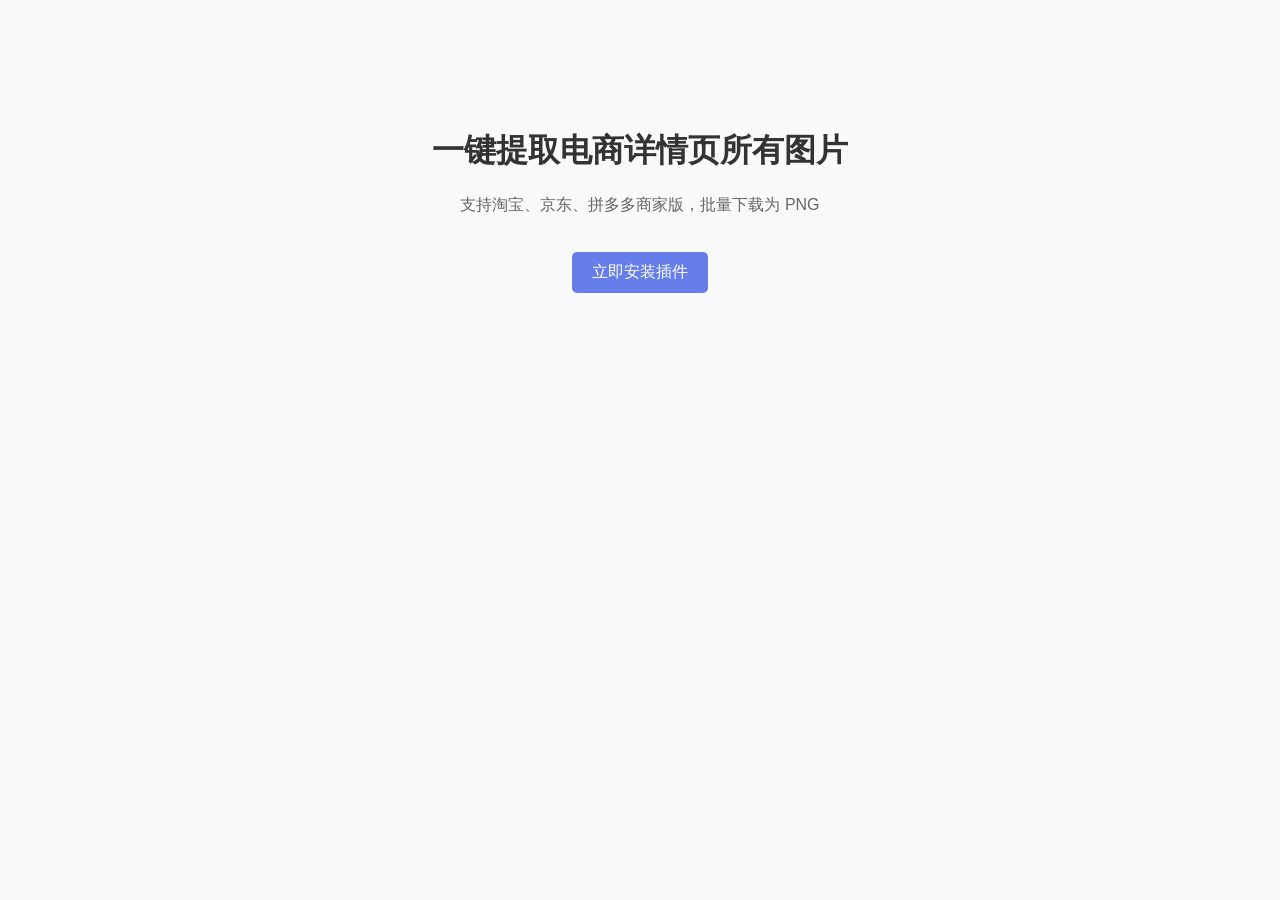
<file: docs/index.html>
<!DOCTYPE html>
<html lang="zh-CN">
<head>
    <meta charset="UTF-8">
    <meta name="viewport" content="width=device-width, initial-scale=1.0">
    <title>图提取 - 电商图片批量下载神器</title>
    <style>
        body { font-family: sans-serif; text-align: center; background: #f9f9f9; padding-top: 100px; }
        h1 { color: #333; }
        p { color: #666; }
        .btn { display: inline-block; margin-top: 20px; padding: 10px 20px; background: #667eea; color: white; text-decoration: none; border-radius: 5px; }
    </style>
</head>
<body>
    <h1>一键提取电商详情页所有图片</h1>
    <p>支持淘宝、京东、拼多多商家版，批量下载为 PNG</p>
    <a href="#" class="btn">立即安装插件</a>
</body>
</html>
</file>
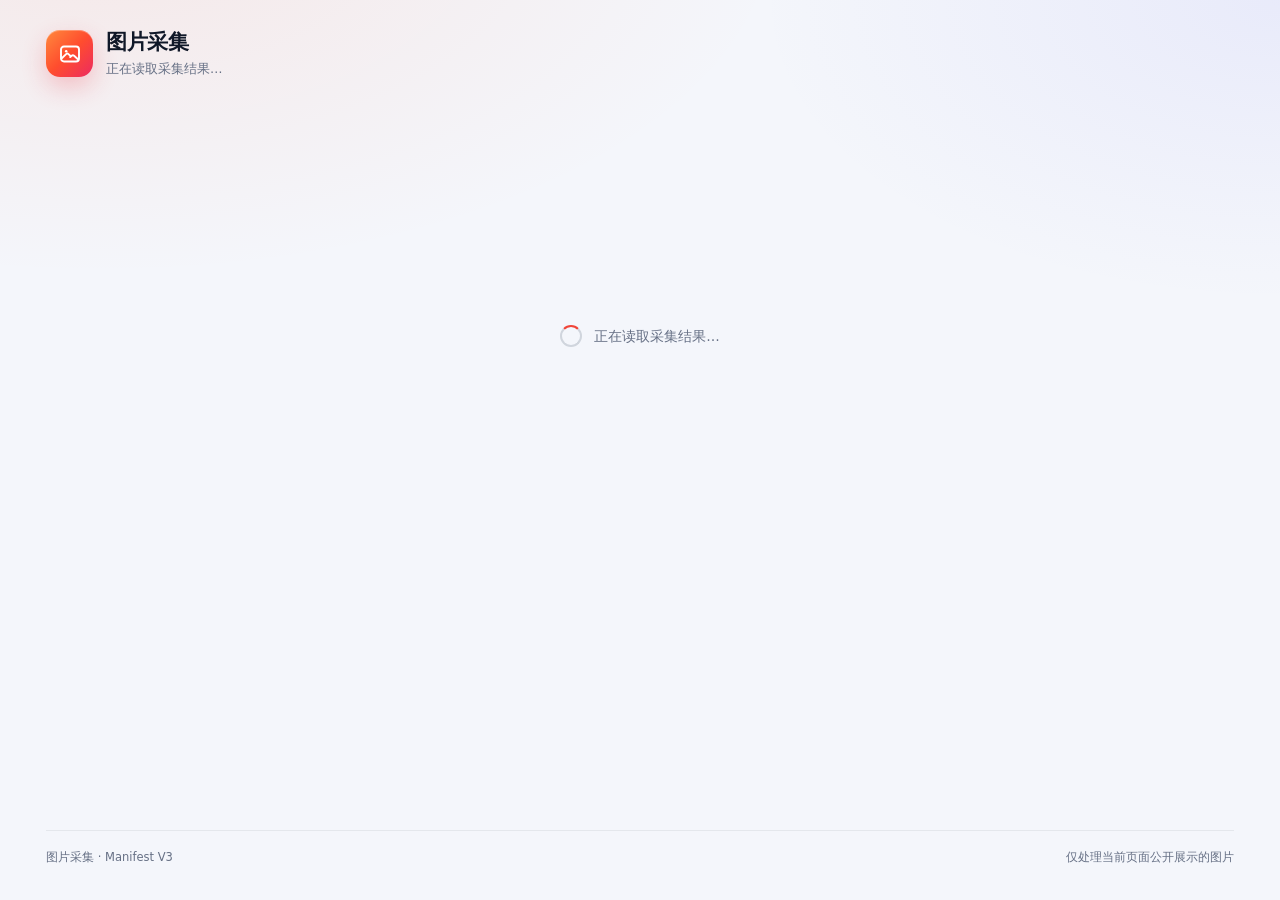
<file: gallery.html>
<!doctype html>
<html lang="zh-CN">
  <head>
    <meta charset="utf-8" />
    <meta name="viewport" content="width=device-width, initial-scale=1" />
    <meta name="color-scheme" content="light dark" />
    <title>图片采集 · 图库</title>
    <link rel="stylesheet" href="gallery.css" />
  </head>
  <body>
    <div class="app">
      <header class="app-header">
        <div class="brand">
          <div class="brand-mark" aria-hidden="true">
            <svg viewBox="0 0 24 24" width="24" height="24" fill="none" stroke="currentColor" stroke-width="1.9" stroke-linecap="round" stroke-linejoin="round">
              <rect x="3" y="4.5" width="18" height="15" rx="3"></rect>
              <circle cx="8.2" cy="9.2" r="1.25" fill="currentColor" stroke="none"></circle>
              <path d="M3.8 16.2l4.3-4.1a1.8 1.8 0 0 1 2.4 0l2.2 2.1"></path>
              <path d="M12.2 15.1l1.5-1.4a1.8 1.8 0 0 1 2.4 0l4.1 3.8"></path>
            </svg>
          </div>
          <div class="brand-copy">
            <h1>图片采集</h1>
            <p id="sourceMeta" class="source-meta">正在读取采集结果…</p>
          </div>
        </div>

        <div class="header-actions">
          <a id="sourceLink" class="btn btn-ghost" href="#" target="_blank" rel="noopener noreferrer" hidden>
            <svg viewBox="0 0 24 24" width="16" height="16" fill="none" stroke="currentColor" stroke-width="1.9" stroke-linecap="round" stroke-linejoin="round" aria-hidden="true">
              <path d="M14 4h6v6"></path>
              <path d="M20 4l-9 9"></path>
              <path d="M19 14v4a2 2 0 0 1-2 2H6a2 2 0 0 1-2-2V7a2 2 0 0 1 2-2h4"></path>
            </svg>
            打开原页面
          </a>
        </div>
      </header>

      <main class="app-main">
        <section id="loading" class="loading-state" aria-live="polite">
          <span class="spinner" aria-hidden="true"></span>
          <p>正在读取采集结果…</p>
        </section>

        <section id="emptyState" class="empty-state" hidden>
          <div class="empty-art" aria-hidden="true">
            <div class="empty-art-card empty-art-card-back"></div>
            <div class="empty-art-card empty-art-card-front">
              <svg viewBox="0 0 24 24" width="34" height="34" fill="none" stroke="currentColor" stroke-width="1.7" stroke-linecap="round" stroke-linejoin="round">
                <rect x="3" y="4.5" width="18" height="15" rx="3"></rect>
                <circle cx="8.2" cy="9.2" r="1.25" fill="currentColor" stroke="none"></circle>
                <path d="M3.8 16.2l4.3-4.1a1.8 1.8 0 0 1 2.4 0l2.2 2.1"></path>
                <path d="M12.2 15.1l1.5-1.4a1.8 1.8 0 0 1 2.4 0l4.1 3.8"></path>
              </svg>
            </div>
          </div>
          <h2 id="emptyTitle">还没有采集记录</h2>
          <p id="emptyText">
            打开淘宝、天猫、京东或拼多多商品详情页，点击右下角的「获取图片」按钮，
            扫描结果会集中显示在这里。
          </p>
          <div class="site-chips" aria-label="支持的平台">
            <span>淘宝 / 天猫</span>
            <span>京东</span>
            <span>拼多多</span>
          </div>
        </section>

        <section id="galleryView" class="gallery-view" hidden>
          <div class="summary-row">
            <p id="summary" class="summary"></p>
            <p class="privacy-hint">PNG 转换完全在本地完成，图片不会上传。</p>
          </div>

          <div class="toolbar" role="toolbar" aria-label="图片选择与批量下载">
            <div class="toolbar-group">
              <label class="select-all">
                <input id="selectAll" type="checkbox" />
                <span>全选</span>
              </label>
              <button id="invertBtn" class="btn btn-quiet" type="button">反选</button>
              <span id="countText" class="count-text">已选 0 / 0</span>
            </div>

            <div class="toolbar-group toolbar-group-right">
              <label class="filter-field">
                <span class="sr-only">筛选图片类型</span>
                <select id="filterSelect">
                  <option value="all">全部图片</option>
                  <option value="image">普通图片</option>
                  <option value="background">背景图</option>
                </select>
                <svg viewBox="0 0 24 24" width="14" height="14" fill="none" stroke="currentColor" stroke-width="2" stroke-linecap="round" stroke-linejoin="round" aria-hidden="true">
                  <path d="M6 9l6 6 6-6"></path>
                </svg>
              </label>

              <button id="downloadBtn" class="btn btn-primary" type="button" disabled>
                <svg viewBox="0 0 24 24" width="16" height="16" fill="none" stroke="currentColor" stroke-width="2" stroke-linecap="round" stroke-linejoin="round" aria-hidden="true">
                  <path d="M12 3v12"></path>
                  <path d="M7 10l5 5 5-5"></path>
                  <path d="M4 19h16"></path>
                </svg>
                <span id="downloadLabel">下载选中为 PNG</span>
              </button>
            </div>
          </div>

          <div id="grid" class="image-grid" aria-label="采集到的图片"></div>
        </section>
      </main>

      <footer class="app-footer">
        <span>图片采集 · Manifest V3</span>
        <span>仅处理当前页面公开展示的图片</span>
      </footer>
    </div>

    <div id="toast" class="toast" role="status" aria-live="polite" hidden></div>

    <div id="downloadBar" class="download-bar" role="status" aria-live="polite" hidden>
      <div class="download-bar-head">
        <span id="downloadText">正在转换并下载…</span>
        <span id="downloadPercent">0%</span>
      </div>
      <div class="download-progress" aria-hidden="true">
        <span id="downloadProgress"></span>
      </div>
      <div id="downloadDetail" class="download-detail"></div>
    </div>

    <div id="lightbox" class="lightbox" hidden role="dialog" aria-modal="true" aria-label="图片预览">
      <button id="lightboxClose" class="lightbox-close" type="button" aria-label="关闭预览">×</button>
      <figure class="lightbox-figure">
        <img id="lightboxImg" alt="" referrerpolicy="no-referrer" />
        <figcaption class="lightbox-caption">
          <span id="lightboxCaption"></span>
          <a id="lightboxOpen" class="lightbox-open" href="#" target="_blank" rel="noopener noreferrer" hidden>打开原图 ↗</a>
        </figcaption>
      </figure>
    </div>

    <script src="gallery.js" defer></script>
  </body>
</html>
</file>
<file: gallery.css>
:root {
  color-scheme: light;
  --bg: #f4f6fb;
  --bg-elevated: #ffffff;
  --surface: #ffffff;
  --surface-soft: #f8fafc;
  --surface-translucent: rgba(255, 255, 255, 0.86);
  --text: #101828;
  --text-soft: #344054;
  --muted: #667085;
  --muted-strong: #475467;
  --line: #e4e7ec;
  --line-strong: #d0d5dd;
  --accent: #f04438;
  --accent-strong: #d92d20;
  --accent-soft: #fff1ed;
  --accent-ring: rgba(240, 68, 56, 0.18);
  --success: #067647;
  --danger: #b42318;
  --thumb-bg: #f2f4f7;
  --thumb-grid: rgba(16, 24, 40, 0.045);
  --shadow-sm: 0 1px 2px rgba(16, 24, 40, 0.06);
  --shadow-md: 0 10px 28px rgba(16, 24, 40, 0.08);
  --shadow-lg: 0 24px 64px rgba(16, 24, 40, 0.14);
}

@media (prefers-color-scheme: dark) {
  :root {
    color-scheme: dark;
    --bg: #0c1018;
    --bg-elevated: #151a24;
    --surface: #151a24;
    --surface-soft: #1b2230;
    --surface-translucent: rgba(18, 24, 35, 0.88);
    --text: #eef2f8;
    --text-soft: #cbd5e1;
    --muted: #94a3b8;
    --muted-strong: #b6c2d2;
    --line: #273142;
    --line-strong: #344054;
    --accent: #ff6b57;
    --accent-strong: #ff8a78;
    --accent-soft: rgba(255, 107, 87, 0.12);
    --accent-ring: rgba(255, 107, 87, 0.22);
    --success: #34d399;
    --danger: #fb7185;
    --thumb-bg: #10151f;
    --thumb-grid: rgba(255, 255, 255, 0.045);
    --shadow-sm: 0 1px 2px rgba(0, 0, 0, 0.25);
    --shadow-md: 0 10px 28px rgba(0, 0, 0, 0.28);
    --shadow-lg: 0 24px 64px rgba(0, 0, 0, 0.45);
  }
}

*,
*::before,
*::after {
  box-sizing: border-box;
}

html {
  min-height: 100%;
  background: var(--bg);
}

body {
  min-height: 100vh;
  margin: 0;
  color: var(--text);
  background:
    radial-gradient(1100px 560px at 8% -8%, rgba(255, 107, 61, 0.1), transparent 62%),
    radial-gradient(900px 520px at 100% 0%, rgba(99, 102, 241, 0.08), transparent 58%),
    var(--bg);
  font-family: "PingFang SC", "Microsoft YaHei", "Segoe UI", system-ui, -apple-system,
    BlinkMacSystemFont, sans-serif;
  font-size: 14px;
  line-height: 1.5;
  -webkit-font-smoothing: antialiased;
  text-rendering: optimizeLegibility;
}

body.no-scroll {
  overflow: hidden;
}

[hidden] {
  display: none !important;
}

button,
input,
select {
  font: inherit;
}

button {
  color: inherit;
}

a {
  color: var(--accent);
  text-decoration: none;
}

::selection {
  background: var(--accent-ring);
}

.sr-only {
  position: absolute;
  width: 1px;
  height: 1px;
  padding: 0;
  margin: -1px;
  overflow: hidden;
  clip: rect(0, 0, 0, 0);
  white-space: nowrap;
  border: 0;
}

.app {
  display: flex;
  flex-direction: column;
  width: 100%;
  max-width: 1480px;
  min-height: 100vh;
  margin: 0 auto;
  padding: 26px clamp(18px, 3.8vw, 46px) 34px;
}

.app-header {
  display: flex;
  align-items: center;
  justify-content: space-between;
  gap: 20px;
  padding: 4px 0 24px;
}

.brand {
  display: flex;
  min-width: 0;
  align-items: center;
  gap: 13px;
}

.brand-mark {
  display: flex;
  width: 47px;
  height: 47px;
  flex: 0 0 47px;
  align-items: center;
  justify-content: center;
  border-radius: 14px;
  color: #ffffff;
  background: linear-gradient(135deg, #ff8a3d 0%, #ff4d2e 50%, #ec2a61 100%);
  box-shadow:
    0 10px 24px rgba(238, 48, 61, 0.24),
    inset 0 1px 0 rgba(255, 255, 255, 0.28);
}

.brand-mark svg {
  display: block;
}

.brand-copy {
  min-width: 0;
}

.brand-copy h1 {
  margin: 0;
  font-size: 21px;
  font-weight: 750;
  letter-spacing: -0.02em;
  line-height: 1.2;
}

.source-meta {
  max-width: min(68vw, 760px);
  margin: 5px 0 0;
  overflow: hidden;
  color: var(--muted);
  font-size: 12.5px;
  line-height: 1.4;
  text-overflow: ellipsis;
  white-space: nowrap;
}

.header-actions {
  display: flex;
  flex: 0 0 auto;
  align-items: center;
  gap: 10px;
}

.btn {
  display: inline-flex;
  min-height: 38px;
  align-items: center;
  justify-content: center;
  gap: 7px;
  padding: 8px 13px;
  border: 1px solid transparent;
  border-radius: 10px;
  background: transparent;
  color: var(--text-soft);
  font-size: 13.5px;
  font-weight: 600;
  line-height: 1.2;
  white-space: nowrap;
  cursor: pointer;
  transition:
    background 150ms ease,
    border-color 150ms ease,
    box-shadow 150ms ease,
    color 150ms ease,
    transform 150ms ease;
}

.btn svg {
  display: block;
  flex: 0 0 auto;
}

.btn:focus-visible {
  outline: 3px solid var(--accent-ring);
  outline-offset: 2px;
}

.btn-ghost {
  border-color: var(--line);
  background: var(--surface);
  color: var(--text-soft);
  box-shadow: var(--shadow-sm);
}

.btn-ghost:hover {
  border-color: var(--line-strong);
  background: var(--surface-soft);
}

.btn-quiet {
  min-height: 34px;
  padding: 7px 10px;
  border-color: transparent;
  color: var(--muted-strong);
}

.btn-quiet:hover {
  background: var(--surface-soft);
  color: var(--text);
}

.btn-primary {
  min-height: 42px;
  padding: 10px 17px;
  border-color: transparent;
  background: linear-gradient(135deg, #ff7a3d 0%, #f04438 58%, #e32a5b 100%);
  color: #ffffff;
  box-shadow:
    0 8px 20px rgba(240, 68, 56, 0.25),
    inset 0 1px 0 rgba(255, 255, 255, 0.22);
}

.btn-primary:hover:not(:disabled) {
  transform: translateY(-1px);
  box-shadow:
    0 11px 25px rgba(240, 68, 56, 0.3),
    inset 0 1px 0 rgba(255, 255, 255, 0.26);
}

.btn-primary:active:not(:disabled) {
  transform: translateY(0);
}

.btn-primary:disabled {
  cursor: not-allowed;
  opacity: 0.48;
  box-shadow: none;
}

.app-main {
  display: flex;
  flex: 1 1 auto;
  flex-direction: column;
  min-height: 0;
}

.loading-state {
  display: flex;
  min-height: 52vh;
  align-items: center;
  justify-content: center;
  gap: 12px;
  color: var(--muted);
  font-size: 13.5px;
}

.loading-state p {
  margin: 0;
}

.spinner {
  width: 22px;
  height: 22px;
  border: 2.5px solid var(--line-strong);
  border-top-color: var(--accent);
  border-radius: 50%;
  animation: spin 0.75s linear infinite;
}

.empty-state {
  width: min(600px, 100%);
  margin: clamp(28px, 9vh, 96px) auto 0;
  padding: clamp(34px, 5vw, 54px) clamp(24px, 4vw, 42px);
  border: 1px solid var(--line);
  border-radius: 24px;
  background: var(--surface);
  box-shadow: var(--shadow-md);
  text-align: center;
}

.empty-art {
  position: relative;
  width: 96px;
  height: 96px;
  margin: 0 auto 22px;
}

.empty-art-card {
  position: absolute;
  inset: 0;
  display: flex;
  align-items: center;
  justify-content: center;
  border-radius: 22px;
}

.empty-art-card-back {
  transform: rotate(-10deg) translate(-8px, 4px);
  border: 1px solid var(--line);
  background: var(--surface-soft);
}

.empty-art-card-front {
  border: 1px solid var(--line);
  background: linear-gradient(160deg, var(--accent-soft), var(--surface));
  color: var(--accent);
  box-shadow: var(--shadow-sm);
}

.empty-state h2 {
  margin: 0;
  font-size: 20px;
  font-weight: 700;
  letter-spacing: -0.02em;
}

.empty-state p {
  max-width: 440px;
  margin: 11px auto 0;
  color: var(--muted);
  font-size: 13.5px;
  line-height: 1.75;
}

.site-chips {
  display: flex;
  flex-wrap: wrap;
  justify-content: center;
  gap: 8px;
  margin-top: 22px;
}

.site-chips span {
  padding: 5px 10px;
  border: 1px solid var(--line);
  border-radius: 999px;
  background: var(--surface-soft);
  color: var(--muted-strong);
  font-size: 11.5px;
  font-weight: 600;
}

.gallery-view {
  min-width: 0;
}

.summary-row {
  display: flex;
  align-items: flex-end;
  justify-content: space-between;
  gap: 16px;
  margin: 2px 2px 14px;
}

.summary {
  margin: 0;
  color: var(--muted-strong);
  font-size: 13px;
  line-height: 1.5;
}

.privacy-hint {
  margin: 0;
  color: var(--muted);
  font-size: 11.5px;
  line-height: 1.5;
  text-align: right;
}

.toolbar {
  position: sticky;
  top: 12px;
  z-index: 30;
  display: flex;
  align-items: center;
  justify-content: space-between;
  gap: 12px;
  margin-bottom: 18px;
  padding: 10px 12px;
  border: 1px solid var(--line);
  border-radius: 16px;
  background: var(--surface-translucent);
  box-shadow: var(--shadow-md);
  backdrop-filter: blur(16px) saturate(1.08);
  -webkit-backdrop-filter: blur(16px) saturate(1.08);
}

.toolbar-group {
  display: flex;
  min-width: 0;
  align-items: center;
  gap: 8px;
  flex-wrap: wrap;
}

.toolbar-group-right {
  justify-content: flex-end;
}

.select-all {
  display: inline-flex;
  min-height: 34px;
  align-items: center;
  gap: 7px;
  padding: 5px 10px;
  border-radius: 9px;
  color: var(--text-soft);
  font-size: 13px;
  font-weight: 600;
  cursor: pointer;
  transition: background 140ms ease;
}

.select-all:hover {
  background: var(--surface-soft);
}

.select-all input,
.card-check input {
  width: 16px;
  height: 16px;
  margin: 0;
  accent-color: var(--accent);
  cursor: pointer;
}

.count-text {
  margin-left: 2px;
  color: var(--muted);
  font-size: 12.5px;
  font-variant-numeric: tabular-nums;
  white-space: nowrap;
}

.filter-field {
  position: relative;
  display: inline-flex;
  align-items: center;
}

.filter-field select {
  min-height: 38px;
  padding: 8px 33px 8px 11px;
  border: 1px solid var(--line);
  border-radius: 9px;
  outline: none;
  background: var(--surface);
  color: var(--text-soft);
  font-size: 12.5px;
  font-weight: 550;
  line-height: 1.2;
  cursor: pointer;
  appearance: none;
  -webkit-appearance: none;
  transition:
    border-color 140ms ease,
    box-shadow 140ms ease;
}

.filter-field select:hover {
  border-color: var(--line-strong);
}

.filter-field select:focus-visible {
  border-color: var(--accent);
  box-shadow: 0 0 0 3px var(--accent-ring);
}

.filter-field > svg {
  position: absolute;
  right: 11px;
  color: var(--muted);
  pointer-events: none;
}

.image-grid {
  display: grid;
  grid-template-columns: repeat(auto-fill, minmax(192px, 1fr));
  gap: 16px;
  align-items: start;
}

.card {
  position: relative;
  display: flex;
  min-width: 0;
  flex-direction: column;
  overflow: hidden;
  border: 1px solid var(--line);
  border-radius: 16px;
  background: var(--surface);
  box-shadow: var(--shadow-sm);
  cursor: pointer;
  transition:
    transform 180ms ease,
    border-color 180ms ease,
    box-shadow 180ms ease,
    background 180ms ease;
  animation: card-in 280ms cubic-bezier(0.2, 0.8, 0.2, 1) both;
  animation-delay: calc(var(--i, 0) * 14ms);
}

.card:hover {
  transform: translateY(-2px);
  border-color: var(--line-strong);
  box-shadow: var(--shadow-md);
}

.card:focus-within {
  border-color: var(--line-strong);
}

.card.is-selected {
  border-color: var(--accent);
  background: var(--accent-soft);
  box-shadow:
    0 0 0 1px var(--accent),
    0 10px 24px var(--accent-ring);
}

.card.is-selected:hover {
  border-color: var(--accent-strong);
}

.card.is-failed {
  border-color: var(--danger);
}

.card-check {
  position: absolute;
  top: 8px;
  left: 8px;
  z-index: 3;
  display: flex;
  width: 28px;
  height: 28px;
  align-items: center;
  justify-content: center;
  border: 1px solid rgba(255, 255, 255, 0.55);
  border-radius: 8px;
  background: rgba(255, 255, 255, 0.82);
  box-shadow: 0 2px 8px rgba(16, 24, 40, 0.16);
  backdrop-filter: blur(8px);
  -webkit-backdrop-filter: blur(8px);
}

.card.is-selected .card-check {
  border-color: var(--accent);
  background: var(--accent);
}

.thumb {
  position: relative;
  display: block;
  width: 100%;
  aspect-ratio: 1 / 1;
  padding: 10px;
  overflow: hidden;
  border: 0;
  background-color: var(--thumb-bg);
  background-image:
    linear-gradient(45deg, var(--thumb-grid) 25%, transparent 25%),
    linear-gradient(-45deg, var(--thumb-grid) 25%, transparent 25%),
    linear-gradient(45deg, transparent 75%, var(--thumb-grid) 75%),
    linear-gradient(-45deg, transparent 75%, var(--thumb-grid) 75%);
  background-position:
    0 0,
    0 8px,
    8px -8px,
    -8px 0;
  background-size: 16px 16px;
  cursor: zoom-in;
}

.thumb img {
  display: block;
  width: 100%;
  height: 100%;
  object-fit: contain;
  transition: transform 220ms ease;
}

.card:hover .thumb img {
  transform: scale(1.025);
}

.thumb-fallback {
  position: absolute;
  inset: 10px;
  display: none;
  flex-direction: column;
  align-items: center;
  justify-content: center;
  gap: 7px;
  border: 1px dashed var(--line-strong);
  border-radius: 10px;
  background: var(--surface-soft);
  color: var(--muted);
  font-size: 11.5px;
  line-height: 1.4;
  text-align: center;
}

.thumb-fallback svg {
  color: var(--muted);
  opacity: 0.75;
}

.card.is-broken .thumb img {
  display: none;
}

.card.is-broken .thumb-fallback {
  display: flex;
}

.card-body {
  display: flex;
  min-width: 0;
  flex-direction: column;
  gap: 5px;
  padding: 10px 12px 12px;
}

.card-meta {
  display: flex;
  align-items: center;
  justify-content: space-between;
  gap: 8px;
}

.source-badge {
  display: inline-flex;
  align-items: center;
  padding: 2px 7px;
  border-radius: 999px;
  background: var(--accent-soft);
  color: var(--accent-strong);
  font-size: 10.5px;
  font-weight: 700;
  letter-spacing: 0.01em;
  white-space: nowrap;
}

.source-badge.is-background {
  background: rgba(99, 102, 241, 0.13);
  color: #4f46e5;
}

@media (prefers-color-scheme: dark) {
  .source-badge.is-background {
    background: rgba(129, 140, 248, 0.16);
    color: #a5b4fc;
  }
}

.card-dims {
  overflow: hidden;
  color: var(--muted);
  font-size: 10.5px;
  font-variant-numeric: tabular-nums;
  text-overflow: ellipsis;
  white-space: nowrap;
}

.card-alt {
  display: -webkit-box;
  min-height: 18px;
  overflow: hidden;
  color: var(--text-soft);
  font-size: 12.5px;
  line-height: 1.45;
  -webkit-box-orient: vertical;
  -webkit-line-clamp: 2;
}

.card-alt:empty {
  display: none;
}

.card-url {
  overflow: hidden;
  color: var(--muted);
  font-family: ui-monospace, SFMono-Regular, Menlo, Consolas, monospace;
  font-size: 10px;
  line-height: 1.45;
  text-overflow: ellipsis;
  white-space: nowrap;
}

.card-status {
  display: none;
  color: var(--danger);
  font-size: 10.5px;
  font-weight: 600;
}

.card.is-failed .card-status {
  display: block;
}

.app-footer {
  display: flex;
  align-items: center;
  justify-content: space-between;
  gap: 16px;
  margin-top: 42px;
  padding-top: 18px;
  border-top: 1px solid var(--line);
  color: var(--muted);
  font-size: 11.5px;
}

.toast {
  position: fixed;
  top: 20px;
  left: 50%;
  z-index: 1000;
  width: max-content;
  max-width: min(560px, calc(100vw - 32px));
  padding: 11px 15px;
  border: 1px solid rgba(255, 255, 255, 0.1);
  border-radius: 11px;
  background: #101828;
  color: #f8fafc;
  box-shadow: var(--shadow-lg);
  font-size: 13px;
  line-height: 1.5;
  text-align: center;
  pointer-events: none;
  opacity: 0;
  transform: translate(-50%, -8px);
  transition:
    opacity 160ms ease,
    transform 160ms ease;
}

.toast.is-visible {
  opacity: 1;
  transform: translate(-50%, 0);
}

.toast[data-type="success"] {
  background: #05603a;
}

.toast[data-type="error"] {
  background: #912018;
}

.toast[data-type="warning"] {
  background: #93370d;
}

.download-bar {
  position: fixed;
  bottom: 22px;
  left: 50%;
  z-index: 120;
  width: min(620px, calc(100vw - 32px));
  padding: 13px 16px;
  border: 1px solid var(--line);
  border-radius: 14px;
  background: var(--surface-translucent);
  box-shadow: var(--shadow-lg);
  backdrop-filter: blur(18px) saturate(1.1);
  -webkit-backdrop-filter: blur(18px) saturate(1.1);
  transform: translateX(-50%);
}

.download-bar-head {
  display: flex;
  align-items: center;
  justify-content: space-between;
  gap: 14px;
  color: var(--text-soft);
  font-size: 12.5px;
  font-weight: 600;
}

#downloadPercent {
  color: var(--accent-strong);
  font-variant-numeric: tabular-nums;
}

.download-progress {
  height: 6px;
  margin: 9px 0 8px;
  overflow: hidden;
  border-radius: 999px;
  background: var(--line);
}

#downloadProgress {
  display: block;
  width: 0;
  height: 100%;
  border-radius: inherit;
  background: linear-gradient(90deg, #ffb15c, #f04438 65%, #e32a5b);
  transition: width 200ms ease;
}

.download-detail {
  overflow: hidden;
  color: var(--muted);
  font-size: 11.5px;
  line-height: 1.4;
  text-overflow: ellipsis;
  white-space: nowrap;
}

.lightbox {
  position: fixed;
  inset: 0;
  z-index: 200;
  display: flex;
  align-items: center;
  justify-content: center;
  padding: 28px;
  background: rgba(4, 8, 16, 0.84);
  backdrop-filter: blur(8px);
  -webkit-backdrop-filter: blur(8px);
}

.lightbox-close {
  position: fixed;
  top: 20px;
  right: 22px;
  z-index: 2;
  display: flex;
  width: 40px;
  height: 40px;
  align-items: center;
  justify-content: center;
  border: 1px solid rgba(255, 255, 255, 0.16);
  border-radius: 50%;
  background: rgba(255, 255, 255, 0.1);
  color: #ffffff;
  font-size: 25px;
  line-height: 1;
  cursor: pointer;
  transition:
    background 150ms ease,
    transform 150ms ease;
}

.lightbox-close:hover {
  background: rgba(255, 255, 255, 0.18);
  transform: scale(1.04);
}

.lightbox-close:focus-visible {
  outline: 3px solid rgba(255, 255, 255, 0.45);
  outline-offset: 2px;
}

.lightbox-figure {
  display: flex;
  max-width: min(1180px, 100%);
  max-height: 100%;
  flex-direction: column;
  align-items: center;
  gap: 12px;
  margin: 0;
}

#lightboxImg {
  display: block;
  max-width: 100%;
  max-height: calc(100vh - 150px);
  border-radius: 12px;
  background: var(--surface);
  box-shadow: 0 30px 80px rgba(0, 0, 0, 0.5);
  object-fit: contain;
}

.lightbox-caption {
  display: flex;
  flex-wrap: wrap;
  align-items: center;
  justify-content: center;
  gap: 7px 16px;
  color: rgba(226, 232, 240, 0.86);
  font-size: 12.5px;
  line-height: 1.5;
  text-align: center;
}

.lightbox-open {
  color: #ffffff;
  font-weight: 600;
  text-decoration: underline;
  text-decoration-color: rgba(255, 255, 255, 0.35);
  text-underline-offset: 3px;
}

@keyframes spin {
  to {
    transform: rotate(360deg);
  }
}

@keyframes card-in {
  from {
    opacity: 0;
    transform: translateY(7px);
  }
  to {
    opacity: 1;
    transform: translateY(0);
  }
}

@media (max-width: 900px) {
  .summary-row {
    align-items: flex-start;
    flex-direction: column;
    gap: 5px;
  }

  .privacy-hint {
    text-align: left;
  }

  .toolbar {
    align-items: stretch;
    flex-direction: column;
  }

  .toolbar-group {
    justify-content: space-between;
  }

  .toolbar-group-right {
    justify-content: flex-end;
  }
}

@media (max-width: 680px) {
  .app {
    padding: 18px 16px 28px;
  }

  .app-header {
    align-items: flex-start;
    padding-bottom: 18px;
  }

  .brand-mark {
    width: 42px;
    height: 42px;
    flex-basis: 42px;
    border-radius: 13px;
  }

  .brand-copy h1 {
    font-size: 19px;
  }

  .source-meta {
    max-width: calc(100vw - 120px);
  }

  .header-actions .btn {
    min-height: 34px;
    padding: 7px 10px;
    font-size: 12px;
  }

  .header-actions .btn svg {
    display: none;
  }

  .image-grid {
    grid-template-columns: repeat(auto-fill, minmax(150px, 1fr));
    gap: 12px;
  }

  .card-body {
    padding: 8px 10px 10px;
  }

  .card-alt {
    font-size: 12px;
  }

  .toolbar-group-right {
    width: 100%;
  }

  .filter-field {
    flex: 0 0 auto;
  }

  .filter-field select {
    width: 112px;
  }

  .btn-primary {
    flex: 1 1 auto;
  }

  .app-footer {
    align-items: flex-start;
    flex-direction: column;
    gap: 5px;
  }

  .empty-state {
    margin-top: 24px;
    border-radius: 20px;
  }

  .toast {
    top: 12px;
  }

  .download-bar {
    bottom: 14px;
  }

  .lightbox {
    padding: 18px;
  }

  #lightboxImg {
    max-height: calc(100vh - 136px);
  }

  .lightbox-close {
    top: 12px;
    right: 12px;
  }
}

@media (max-width: 420px) {
  .source-meta {
    max-width: calc(100vw - 86px);
  }

  .header-actions {
    display: none;
  }

  .toolbar {
    padding: 9px;
    border-radius: 14px;
  }

  .count-text {
    width: 100%;
    margin-left: 0;
  }

  .toolbar-group-right {
    flex-wrap: nowrap;
  }

  .filter-field select {
    width: 104px;
    padding-left: 9px;
  }

  .btn-primary {
    padding-right: 12px;
    padding-left: 12px;
  }

  .image-grid {
    grid-template-columns: repeat(2, minmax(0, 1fr));
    gap: 10px;
  }

  .card {
    border-radius: 13px;
  }

  .thumb {
    padding: 8px;
  }

  .card-check {
    top: 6px;
    left: 6px;
    width: 26px;
    height: 26px;
  }

  .card-url {
    display: none;
  }
}

@media (prefers-reduced-motion: reduce) {
  *,
  *::before,
  *::after {
    scroll-behavior: auto !important;
  }

  .card {
    animation: none;
  }

  .card,
  .thumb img,
  .btn,
  .toast,
  .spinner,
  .download-progress span {
    transition: none;
  }

  .spinner {
    animation-duration: 1.4s;
  }
}
</file>
